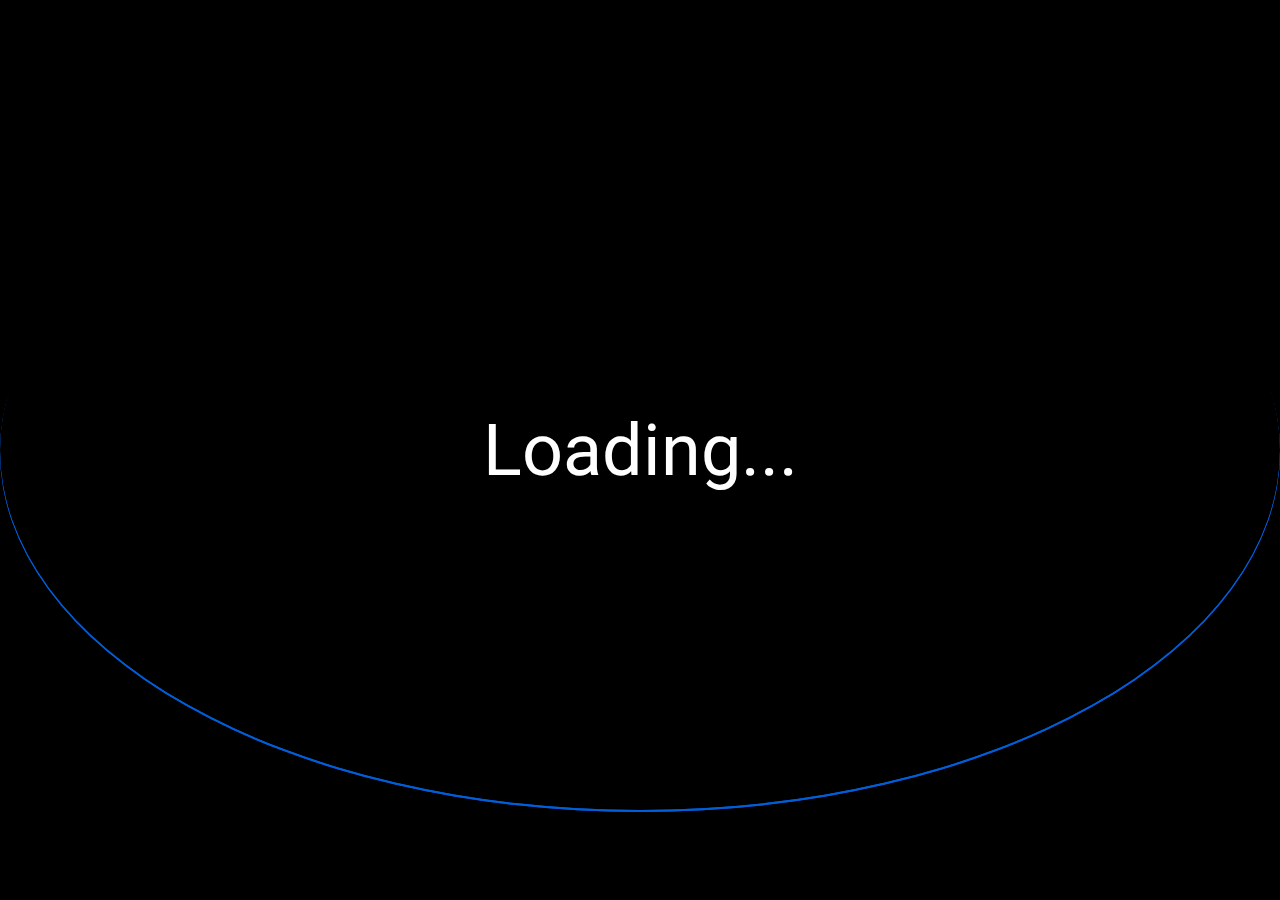
<file: bin/frontend/index.html>
<!DOCTYPE html>
<html lang="en">
    <head>
        <meta charset="utf-8">

        <meta name="author" content="Gooxey">
        <meta name="description" content="MCManage">
        <meta name="viewport" content="width=device-width, initial-scale=1.0">

        <!-- Fonts -->
        <style>
            @import url('https://fonts.googleapis.com/css2?family=Roboto&display=swap');
        </style>

        <title>MCManage - Client</title>

        <!-- static files -->
        <link data-trunk rel="icon" href="img/logo.svg">
        <link data-trunk rel="copy-dir" href="img">
    </head>
    <body>
        <style>
            .loader {
                position: absolute;
                width: 100%;
                height: 80%;
            }
            .loader:before , .loader:after{
                content: '';
                border-radius: 50%;
                position: absolute;
                inset: 0;
            }
            .loader1:after {
                box-shadow: 0 2px 0 #005ED9;
                animation: rotate 6s linear infinite;
            }
            .loader2:after {
                box-shadow: 0 2px 0 #005ED9;
                animation: rotate 6s linear infinite reverse;
            }
            @keyframes rotate {
                0% {  transform: rotate(0)}
                100% { transform: rotate(360deg)}
            }

            html, body {
                display: flex;

                width: 100%;
                height: 100%;

                margin: 0;
                padding: 0;

                overflow: clip;

                align-items: center;
                justify-content: center;

                background-color: #000000;
                color: #FFFFFF;

                font-size: 8vmin;
                font-family: 'Roboto', sans-serif;
            }
        </style>

        <div class="loader loader1"></div>
        <div class="loader loader2"></div>
        <span>Loading...</span>
    </body>
</html>
</file>
